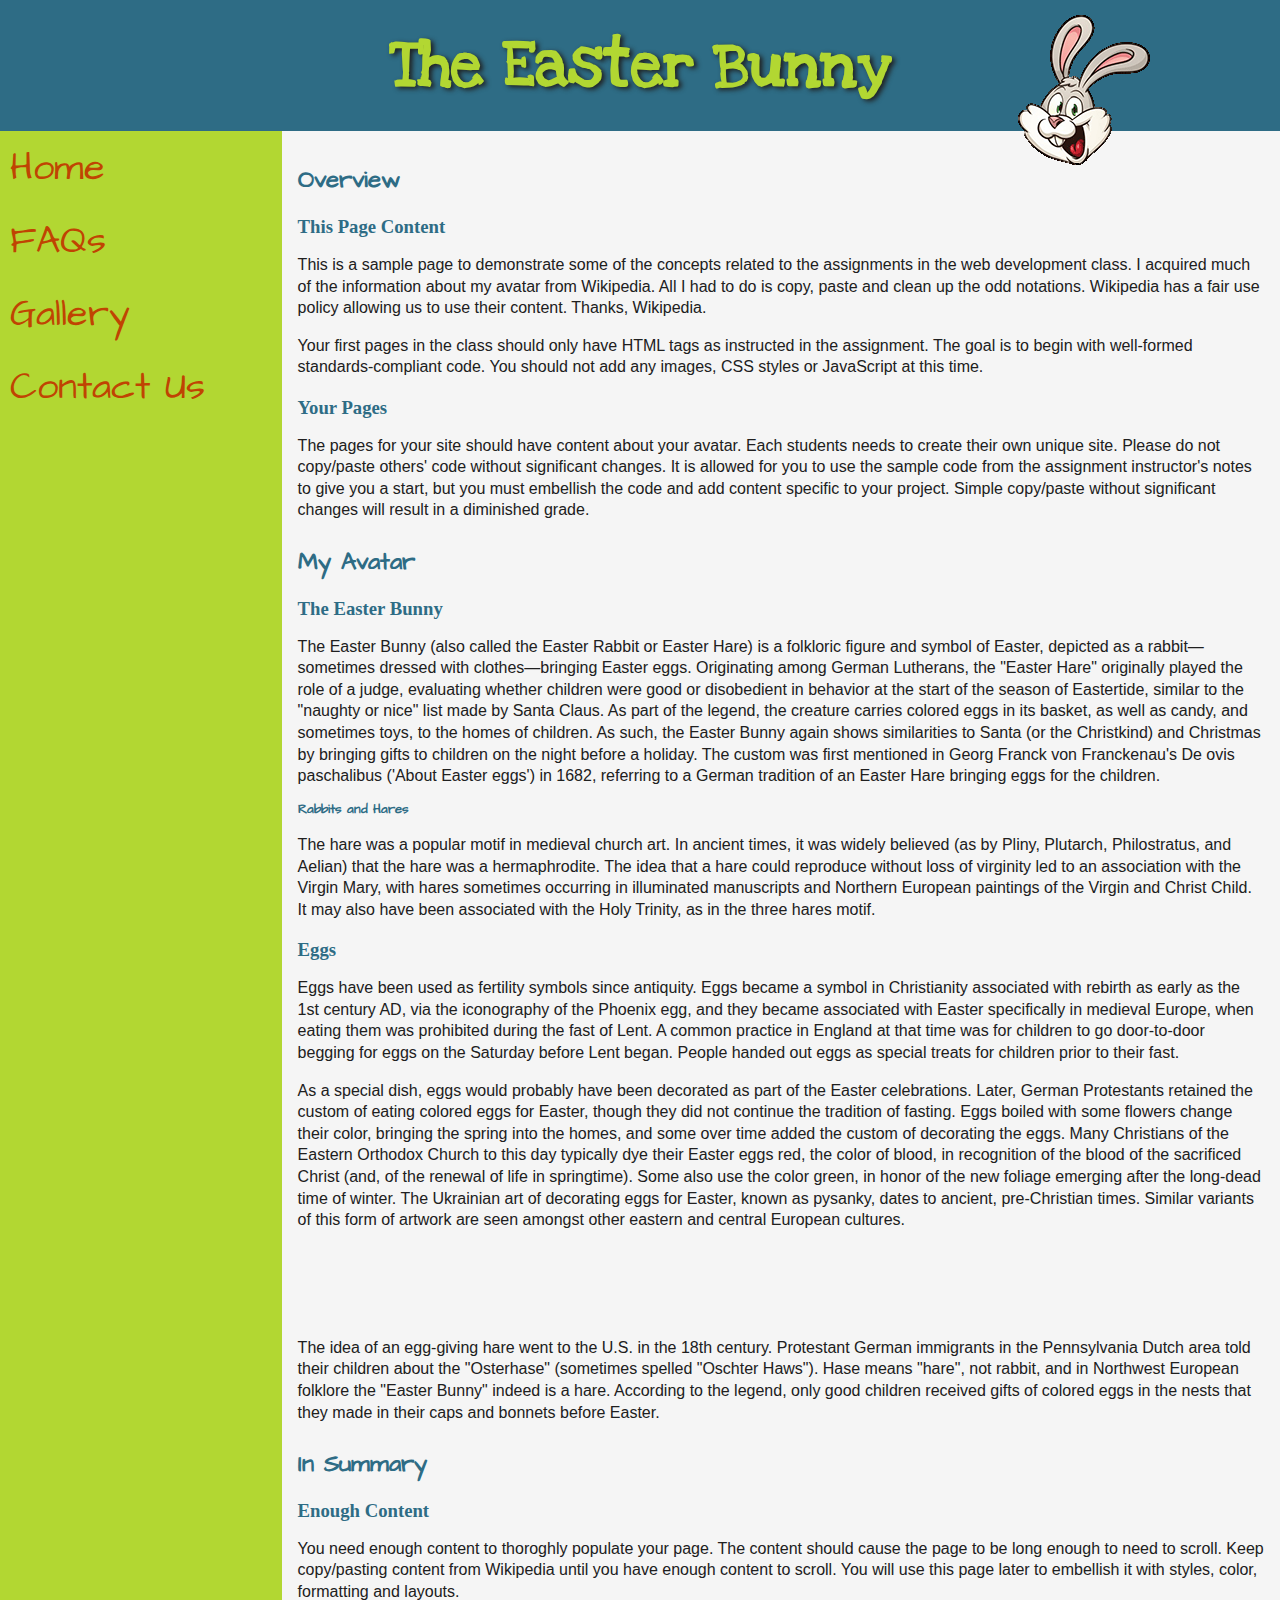
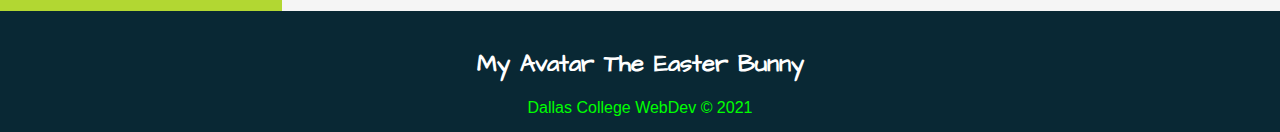
<file: index.html>
<!DOCTYPE html>
<!-- lang=e-->
<html lang="en">

  <head>
    <!-- updated meta charset to UTF-8-->
    <meta charset="UTF-8">
    <!-- removed uncessary / from meta tag -->
    <meta name="viewport" content="width=device-width, initial-scale=1.0">
    <title>Easter Bunny Debugging</title>
    <link rel="stylesheet" href="css/style.css">
    <link rel="stylesheet" href="css/layout.css">
    <style>
      @import url('https://fonts.googleapis.com/css2?family=Architects+Daughter&family=Love+Ya+Like+A+Sister&display=swap');
      @import url('https://fonts.googleapis.com/css2?family=Architects+Daughter&family=Love+Ya+Like+A+Sister&display=swap');
    </style>
  </head>

  <body>
    <header>
      <h1>The Easter Bunny</h1>
      <!-- easter bunny photo implemented and alt text set up-->
      <img src="images/easter-bunny-150-profile.png" alt="easter bunny profile photo">
    </header>
    <nav id="myTopnav" class="topnav">
      <a href="index.html">Home</a>
      <a href="#">FAQs</a>
      <a href="#">Gallery</a>
      <a href="#">Contact Us</a>
      <a href="javascript:void(0);" class="icon" onclick="toggleMenu()">Menu</a>
    </nav>

    <main>
      <section>
        <h2>Overview</h2>
        <article>
          <h3>This Page Content</h3>
          <p>This is a sample page to demonstrate some of the concepts related to the assignments in the web development class. I acquired much of the information about my avatar from Wikipedia. All I had to do is copy, paste and clean up the odd notations. Wikipedia has a fair use policy allowing us to use their content. Thanks, Wikipedia.</p>
          <p>Your first pages in the class should only have HTML tags as instructed in the assignment. The goal is to begin with well-formed standards-compliant code. You should not add any images, CSS styles or JavaScript at this time.</p>
        </article>
        <article>
          <h3>Your Pages</h3>
          <p>The pages for your site should have content about your avatar. Each students needs to create their own unique site. Please do not copy/paste others' code without significant changes. It is allowed for you to use the sample code from the assignment instructor's notes to give you a start, but you must embellish the code and add content specific to your project. Simple copy/paste without significant changes will result in a diminished grade.</p>
        </article>
        <h2>My Avatar</h2>
        <article>
          <!-- updated h4 to h3 to not skip heading levels-->
          <h3>The Easter Bunny</h3>
          <p>The Easter Bunny (also called the Easter Rabbit or Easter Hare) is a folkloric figure and symbol of Easter, depicted as a rabbit—sometimes dressed with clothes—bringing Easter eggs. Originating among German Lutherans, the "Easter Hare" originally played the role of a judge, evaluating whether children were good or disobedient in behavior at the start of the season of Eastertide, similar to the "naughty or nice" list made by Santa Claus. As part of the legend, the creature carries colored eggs in its basket, as well as candy, and sometimes toys, to the homes of children. As such, the Easter Bunny again shows similarities to Santa (or the Christkind) and Christmas by bringing gifts to children on the night before a holiday. The custom was first mentioned in Georg Franck von Franckenau's De ovis paschalibus ('About Easter eggs') in 1682, referring to a German tradition of an Easter Hare bringing eggs for the children. </p>
        </article>
        <article>
          <h5>Rabbits and Hares</h5>
          <p>The hare was a popular motif in medieval church art. In ancient times, it was widely believed (as by Pliny, Plutarch, Philostratus, and Aelian) that the hare was a hermaphrodite. The idea that a hare could reproduce without loss of virginity led to an association with the Virgin Mary, with hares sometimes occurring in illuminated manuscripts and Northern European paintings of the Virgin and Christ Child. It may also have been associated with the Holy Trinity, as in the three hares motif.</p>
        </article>
        <article>
          <h3>Eggs</h3>
          <p>Eggs have been used as fertility symbols since antiquity. Eggs became a symbol in Christianity associated with rebirth as early as the 1st century AD, via the iconography of the Phoenix egg, and they became associated with Easter specifically in medieval Europe, when eating them was prohibited during the fast of Lent. A common practice in England at that time was for children to go door-to-door begging for eggs on the Saturday before Lent began. People handed out eggs as special treats for children prior to their fast.</p>
          <p>As a special dish, eggs would probably have been decorated as part of the Easter celebrations. Later, German Protestants retained the custom of eating colored eggs for Easter, though they did not continue the tradition of fasting. Eggs boiled with some flowers change their color, bringing the spring into the homes, and some over time added the custom of decorating the eggs. Many Christians of the Eastern Orthodox Church to this day typically dye their Easter eggs red, the color of blood, in recognition of the blood of the sacrificed Christ (and, of the renewal of life in springtime). Some also use the color green, in honor of the new foliage emerging after the long-dead time of winter. The Ukrainian art of decorating eggs for Easter, known as pysanky, dates to ancient, pre-Christian times. Similar variants of this form of artwork are seen amongst other eastern and central European cultures.</p>
          <!-- closed the br tags-->
          <br /><br /><br /><br /><br />
          <p>The idea of an egg-giving hare went to the U.S. in the 18th century. Protestant German immigrants in the Pennsylvania Dutch area told their children about the "Osterhase" (sometimes spelled "Oschter Haws"). Hase means "hare", not rabbit, and in Northwest European folklore the "Easter Bunny" indeed is a hare. According to the legend, only good children received gifts of colored eggs in the nests that they made in their caps and bonnets before Easter.</p>
        </article>
        <h2>In Summary</h2>
        <article>
          <!-- Closed the heading tag-->
          <h3>Enough Content</h3>
          <p>You need enough content to thoroghly populate your page. The content should cause the page to be long enough to need to scroll. Keep copy/pasting content from Wikipedia until you have enough content to scroll. You will use this page later to embellish it with styles, color, formatting and layouts.</p>
        </article>
      </section>
    </main>
    <footer>
      <!-- implemented a class for this header and gave it a different color to fix styling contrast error-->
      <h2 class="myAvatar">My Avatar The Easter Bunny</h2>
      <p>Dallas College WebDev &copy; 2021</p>
    </footer>
    <script>
      function toggleMenu() {
        var x = document.getElementById("myTopnav");
        if (x.className === "topnav") {
          x.className += " responsive";
        } else {
          x.className = "topnav";
        }
      }
    </script>

</html>
</file>
<file: css/style.css>
*,
*:before,
*:after {
	box-sizing: inherit;
}

body {
	background-color: #B2D732;
}

main {
	color: #202020;
}

/*Updated color to remove error with contrast */
.myAvatar {
	color: white; 
}
header {
	background-color: #2E6C85;
	width: 100%;
}

header img {
	position: absolute;
	top: 10px;
	right: 10%;
	z-index: 5;
	width: auto;
	max-width: 15vw;
	height: auto;
}

/*updated incorrect footer color B2 to a standard css color */ 
footer {
	text-align: center;
	background-color: #092834;
	color: lime;
	clear: both;
}



h1 {
	font-family: 'Love Ya Like A Sister', cursive;
	/*CSS styles must not contain spaces. 5 vw corrected to 5vw */
	font-size: 5vw;
	color: #B2D732;
	text-align: center;
	text-shadow: 3px 2px 5px #202020;
	padding: 2vw;
	margin: 0px;
}

/*Created uniform colors for h headers by changing the color to #2E6C85 */
h2,
h4,
h5 {
	color: #2E6C85;
	font-family: 'Architects Daughter', cursive;
	margin-top: 1em;
}

h3 {
	color: #2E6C85;
	margin-top: 1em;
}

p {
	font-family: Arial, Helvetica, sans-serif;
	/* updated 1.35me to em  */ 
	line-height: 1.35em;
	margin-top: 1em;
}

ol {
	margin-left: 2em;
	line-height: 1.5em;
}

.accent1 {
	background-color: #C04402;
	color: whitesmoke;
}

.accent2 {
	color: #B2D732;
}

/*Invalid color utilized */ 
.error {
	color: white
}

a {
	color: #092834;
}

/*updated dthe text-decoration value from none to underline */
a:hover {
	color: #2E6C85;
	text-decoration: underline;
}

a:visited {
	color: #FE2712;
	text-decoration: none;
}
</file>
<file: css/layout.css>
* {
  margin: 0;
  padding: 0;
}

html {
  margin: 0;
  padding: 0;
  box-sizing: border-box;
}

main {
  padding: 8px 16px;
  width: 78vw;
  float: right;
  background-color: whitesmoke;
}

aside {
  position: relative;
  padding: 8px 16px;
  margin: 0;
  width: 20vw;
  height: auto;
  float: right;

  dt {
    font-weight: bold;
  }

  dd {
    padding: 0 10px;
  }
}

footer {
  padding: 1vw;
}

.clearfix {
  clear: both;
}

/* responsive design */
.topnav {
  font-family: "Architects Daughter", cursive;
  overflow: hidden;
  background-color: #b2d732;
  width: 20vw;
  float: left;
}

.topnav a {
  display: block;
  color: #c04402;
  text-align: left;
  padding: 10px;
  text-decoration: none;
  font-size: 3vw;
}

.topnav a:hover {
  color: #f0f7d4;
  background-color: #092834;
}

.topnav a.active {
  color: #2e6c85;
  background-color: whitesmoke;
}

.topnav .icon {
  display: none;
}

@media screen and (max-width: 1070px) {
  .topnav {
    width: 100%;
  }

  .topnav a {
    float: left;
    display: block;
    color: #c04402;
    text-align: center;
    padding: 10px;
    text-decoration: none;
    font-size: 3vw;
  }

  main {
    width: 100%;
  }

  .gallery-container {
    width: 46vw;
  }
}

@media screen and (max-width: 600px) {
  .topnav a:not(:first-child) {
    display: none;
  }

  .topnav a.icon {
    float: right;
    display: block;
  }
}

@media screen and (max-width: 600px) {
  .topnav.responsive {
    position: relative;
  }

  .topnav.responsive .icon {
    position: absolute;
    right: 0;
    top: 0;
  }

  .topnav.responsive a {
    float: none;
    display: block;
    text-align: left;
  }

  .gallery-container {
    width: 100%;
  }

  .gallery-grid {
    display: flex;
    flex-direction: column;
  }
}
</file>
